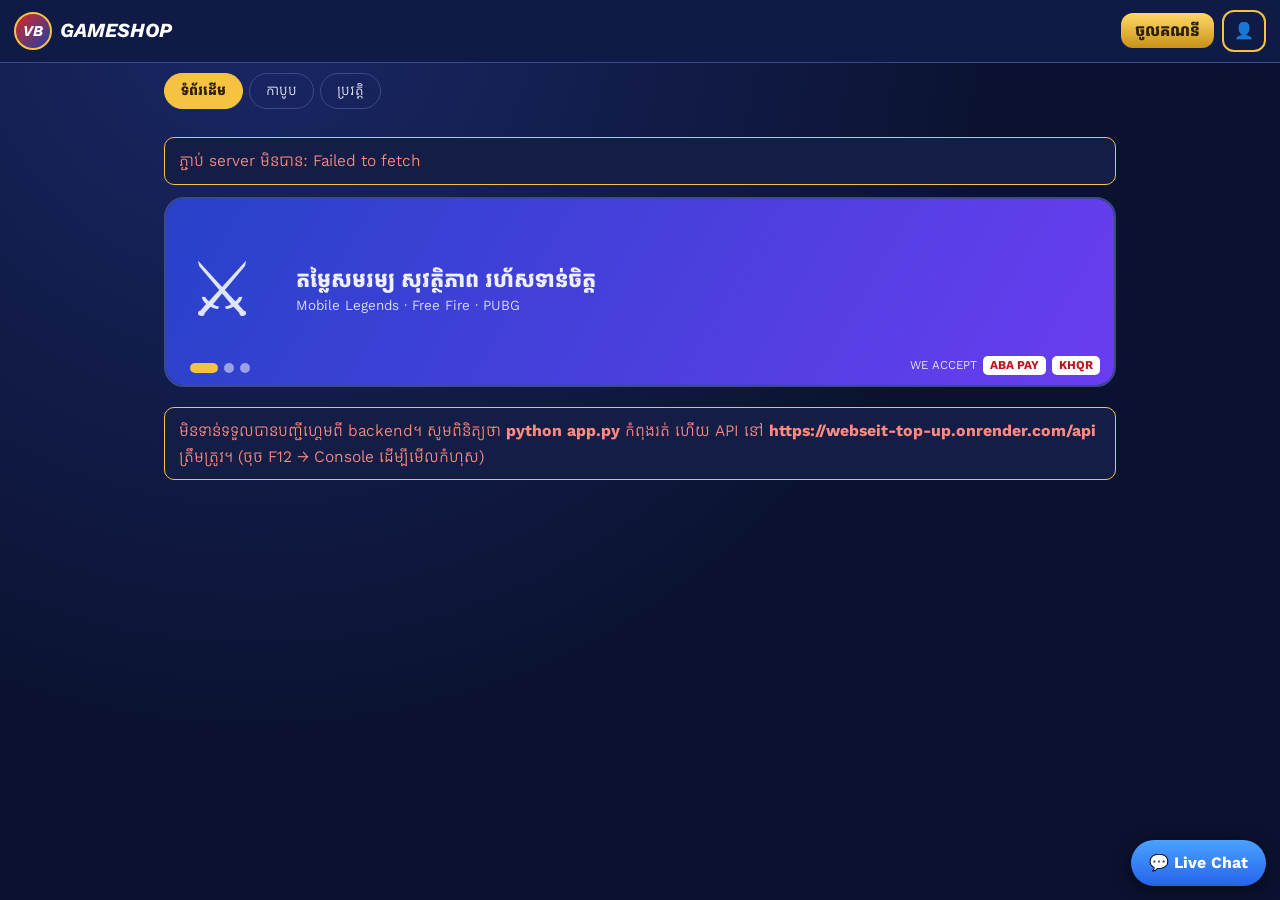
<file: index.html>
<!DOCTYPE html>
<html lang="km">
<head>
<meta charset="utf-8">
<meta name="viewport" content="width=device-width, initial-scale=1, viewport-fit=cover">
<title>ហាងហ្គេម Top-up</title>
<link href="https://fonts.googleapis.com/css2?family=Kantumruy+Pro:wght@400;600;700&display=swap" rel="stylesheet">
<link rel="stylesheet" href="ddo.css">
</head>
<body>
<header><a class="logo" href="#shop"><i>VB</i>GAMESHOP</a><span id="who"></span><a class="ib" href="#wallet" aria-label="Wallet">👤</a></header>
<nav id="nav"></nav>
<main id="app"></main>
<a class="chat" href="https://t.me/your_support" target="_blank" rel="noopener">💬 Live Chat</a>

<script src="app.js"></script>
</body>
</html>
</file>
<file: ddo.css>
:root{--bg:#0b1230;--bg2:#101a47;--sf:#141d45;--tx:#eef0ff;--mu:#9aa3d4;--gd:#f5c242;--gd2:#c8921a;--on:#2a1f00;--bd:#3a4a8c;--ok:#5ad08a;--er:#ff8a80;color-scheme:dark;box-sizing:border-box;padding-top:env(safe-area-inset-top,0px);padding-bottom:env(safe-area-inset-bottom,0px)}
html{scroll-padding-top:env(safe-area-inset-top,0px)}
*{box-sizing:border-box}
body{margin:0;background:radial-gradient(circle at 20% 0,#1a2766 0,var(--bg) 55%) fixed;color:var(--tx);font:16px/1.6 "Kantumruy Pro","Khmer OS Battambang","Noto Sans Khmer",system-ui,sans-serif}
body::before{content:"";position:fixed;inset:0 0 auto;height:env(safe-area-inset-top,0px);background:var(--bg2);z-index:10}
header{position:sticky;top:env(safe-area-inset-top,0px);z-index:5;display:flex;align-items:center;gap:8px;padding:10px 14px;background:var(--bg2);border-bottom:1px solid var(--bd)}
.logo{display:flex;align-items:center;gap:8px;margin-right:auto;font-weight:700;font-size:20px;font-style:italic;color:#fff;text-decoration:none}
.logo i{display:grid;place-items:center;width:38px;height:38px;border-radius:50%;background:linear-gradient(135deg,#d62828,#1d3fa8);border:2px solid var(--gd);font-size:15px}
.ib{display:grid;place-items:center;min-width:42px;height:42px;padding:0 10px;border:2px solid var(--gd);border-radius:12px;background:none;color:var(--gd);font:inherit;font-weight:700;cursor:pointer;text-decoration:none}
nav{display:flex;gap:6px;overflow-x:auto;padding:10px 14px;max-width:980px;margin:0 auto}
nav a{white-space:nowrap;padding:6px 16px;border:1px solid var(--bd);border-radius:20px;color:var(--tx);text-decoration:none;font-size:14px}
nav a.on{background:var(--gd);color:var(--on);border-color:var(--gd);font-weight:700}
main{max-width:980px;margin:0 auto;padding:6px 14px 90px}
h2{display:flex;align-items:center;gap:10px;font-size:22px;margin:26px 0 12px}
h2::before{content:"✳";color:var(--gd);font-size:28px}
.banner{position:relative;height:190px;border-radius:20px;border:2px solid var(--bd);overflow:hidden}
.sl{position:absolute;inset:0;display:flex;flex-direction:column;justify-content:center;padding:0 24px 0 130px;opacity:0;transition:opacity .6s}
.sl.on{opacity:1}
.sl b{font-size:22px;line-height:1.3}.sl span{font-size:14px;color:#dfe4ff}
.sl .big{position:absolute;left:22px;top:50%;transform:translateY(-50%);font-size:76px}
.acc{position:absolute;right:14px;bottom:10px;font-size:12px;display:flex;gap:6px;align-items:center}
.acc em{font-style:normal;background:#fff;color:#c1121f;border-radius:5px;padding:0 7px;font-weight:700}
.dots{position:absolute;left:24px;bottom:12px;display:flex;gap:6px}
.dots u{width:10px;height:10px;border-radius:5px;background:#ffffff80}.dots u.on{width:28px;background:var(--gd)}
.grid{display:grid;grid-template-columns:repeat(auto-fill,minmax(150px,1fr));gap:14px}
.ev{display:grid;grid-template-columns:repeat(3,1fr);gap:10px}
.art{display:grid;place-items:center;aspect-ratio:1/1;font-size:64px;border-radius:14px 14px 0 0;position:relative}
.ev .art{aspect-ratio:16/10;font-size:40px;border-radius:14px;border:2px solid var(--bd)}
.card{background:var(--sf);border:2px solid var(--bd);border-radius:18px;overflow:hidden;display:flex;flex-direction:column}
.card h3{margin:0;padding:10px 10px 6px;font-size:15px;text-align:center}
.card .btn{margin:4px 10px 12px}
.flag{position:absolute;left:8px;bottom:8px;font-size:22px}
.mt{position:absolute;inset:auto 0 30% 0;background:var(--gd);color:var(--on);text-align:center;font-weight:700;padding:4px 0}
.btn{background:linear-gradient(#ffd966,var(--gd2));color:var(--on);border:none;border-radius:12px;padding:10px 16px;font:inherit;font-weight:700;cursor:pointer;text-align:center}
.btn.alt{background:transparent;color:var(--tx);border:1px solid var(--bd);font-weight:400}
.btn:disabled{filter:grayscale(1);opacity:.5;cursor:not-allowed}
:focus-visible{outline:3px solid #fff;outline-offset:2px}
.pnl{background:var(--sf);border:1px solid var(--bd);border-radius:16px;padding:16px;margin-bottom:12px}
.pk{display:flex;justify-content:space-between;align-items:center;gap:8px;padding:12px 14px;color:var(--tx);font:inherit;background:var(--bg2);border:2px solid var(--bd);border-radius:12px;cursor:pointer;text-align:left}
.pk.sel{border-color:var(--gd);background:#2a2f5e}
input{font:inherit;padding:10px 12px;border:1px solid var(--bd);border-radius:10px;background:var(--bg);color:var(--tx);width:100%}
label{display:block;font-size:14px;color:var(--mu);margin:10px 0 4px}
.row{display:flex;gap:10px;flex-wrap:wrap;align-items:center}
.bal{font-size:32px;font-weight:700;color:var(--gd)}
.tag{font-size:12px;padding:2px 10px;border-radius:12px;border:1px solid currentColor}
.ok{color:var(--ok)}.er{color:var(--er)}.pe{color:var(--gd)}.muted{color:var(--mu);font-size:14px}
.scroll{overflow-x:auto}
table{border-collapse:collapse;width:100%;font-size:14px}
th,td{padding:8px;border-bottom:1px solid var(--bd);text-align:left;white-space:nowrap}
td input{width:90px;padding:5px 8px}
.msg{padding:10px 14px;border-radius:10px;background:var(--sf);border:1px solid var(--gd);margin:12px 0}
.qr{background:#fff;padding:10px;border-radius:10px;display:inline-block}
.chat{position:fixed;right:14px;bottom:calc(14px + env(safe-area-inset-bottom,0px));z-index:6;background:linear-gradient(#4aa3ff,#2563eb);color:#fff;border-radius:26px;padding:10px 18px;font-weight:700;text-decoration:none;box-shadow:0 4px 16px #0008}
@media(max-width:520px){.sl{padding-left:100px}.sl .big{font-size:56px}.sl b{font-size:18px}.card h3{font-size:14px}}
@media(prefers-reduced-motion:reduce){.sl{transition:none}}
</file>
